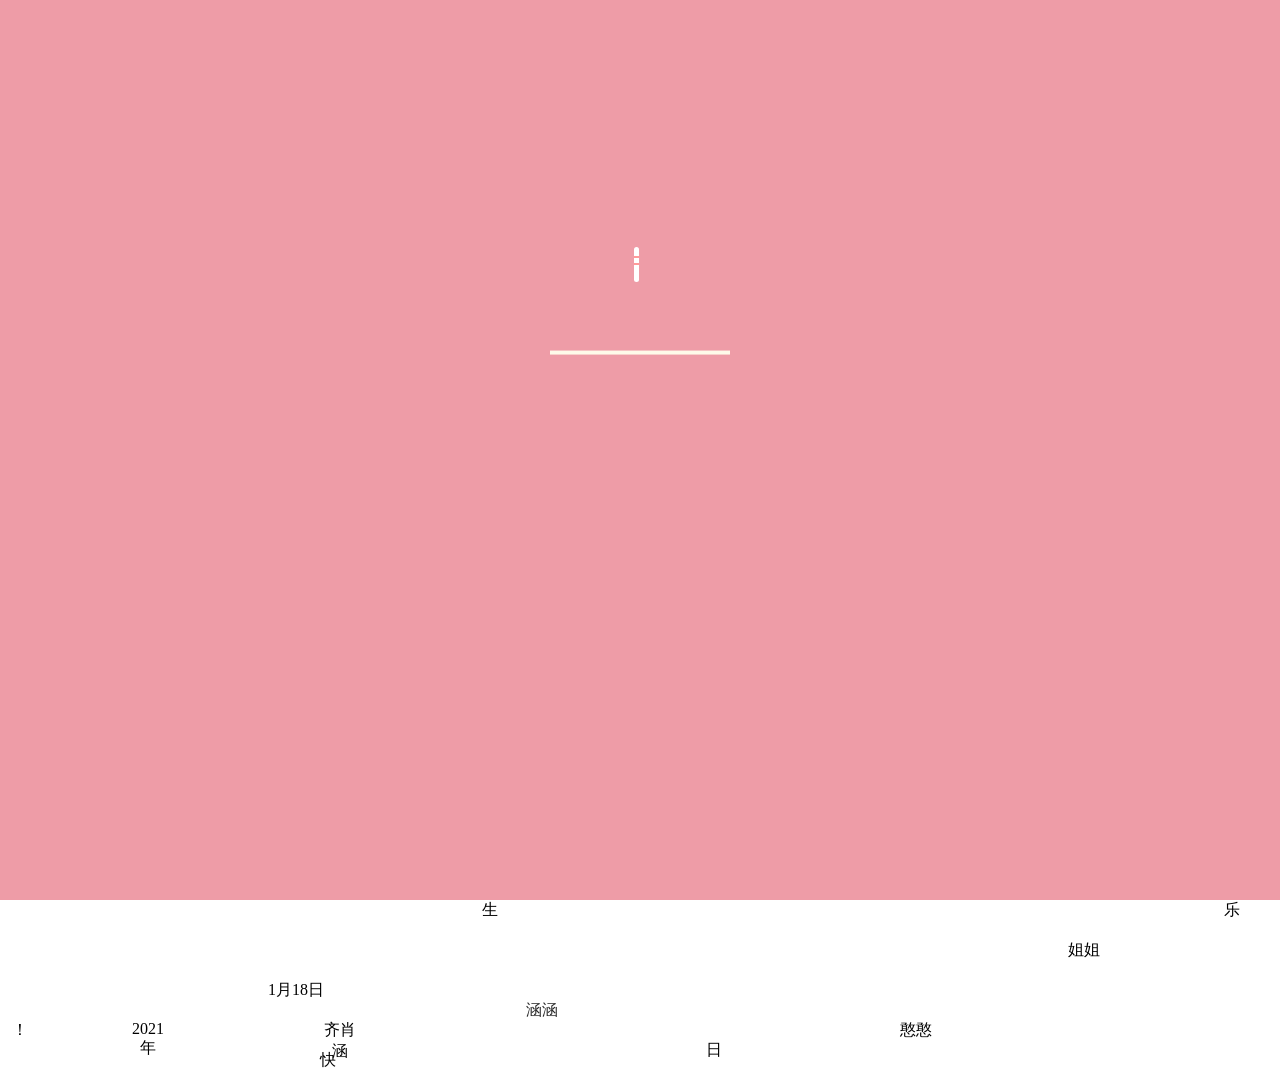
<file: birthday/BirthdayCake.html>
<!DOCTYPE html>
<html lang="zh">
<head>
    <meta charset="UTF-8">
    <meta name="viewport" content="width=device-width, initial-scale=1.0">
    <title>Happy Birthday</title>
    <link rel="stylesheet" href="css/birthdayCake.css" media="screen"/>
</head>

<body style="text-align:center">
<audio src="./music/birthday.mp3" autoplay="autoplay" loop="loop"></audio>
<div class="bg">
    <div class="velas">
        <div class="fuego"></div>
        <div class="fuego"></div>
        <div class="fuego"></div>
        <div class="fuego"></div>
        <div class="fuego"></div>
    </div>
    <svg id="cake" version="1.1" x="0px" y="0px" width="200px" height="500px" viewBox="0 0 200 500"
         enable-background="new 0 0 200 500" xml:space="preserve">
        <path fill="#a88679" d="M173.667-13.94c-49.298,0-102.782,0-147.334,0c-3.999,0-4-16.002,0-16.002
    		c44.697,0,96.586,0,147.334,0C177.667-29.942,177.668-13.94,173.667-13.94z">
            <animate id="bizcocho_3" attributeName="d" calcMode="spline" keySplines="0 0 1 1; 0 0 1 1"
                     begin="relleno_2.end" dur="0.3s" fill="freeze" values="
                              M173.667-13.94c-49.298,0-102.782,0-147.334,0c-3.999,0-4-16.002,0-16.002
    		c44.697,0,96.586,0,147.334,0C177.667-29.942,177.668-13.94,173.667-13.94z
                              ;
                              M173.667,411.567c-47.995,12.408-102.955,12.561-147.334,0
    		c-3.848-1.089-0.189-16.089,3.661-15.002c44.836,12.66,90.519,12.753,139.427,0.07
    		C173.293,395.631,177.541,410.566,173.667,411.567z
                              ;
                              M173.667,427.569c-49.795,0-101.101,0-147.334,0c-3.999,0-4-16.002,0-16.002
    		c46.385,0,97.539,0,147.334,0C177.668,411.567,177.667,427.569,173.667,427.569z
                              "/>
        </path>
        <path fill="#8b6a60" d="M100-178.521c1.858,0,3.364,1.506,3.364,3.363c0,0,0,33.17,0,44.227
    		c0,19.144,0,57.431,0,76.574c0,10.152,0,40.607,0,40.607c0,1.858-1.506,3.364-3.364,3.364l0,0c-1.858,0-3.364-1.506-3.364-3.364c0,0,0-30.455,0-40.607c0-19.144,0-57.432,0-76.575c0-11.057,0-44.226,0-44.226C96.636-177.015,98.142-178.521,100-178.521
    		L100-178.521z">
            <animate id="relleno_2" attributeName="d" calcMode="spline" keySplines="0 0 1 1; 0 0 1 1; 0 0 0.58 1"
                     begin="bizcocho_2.end" dur="0.5s" fill="freeze" values="
                              M100-178.521c1.858,0,3.364,1.506,3.364,3.363c0,0,0,33.17,0,44.227
    		c0,19.144,0,57.431,0,76.574c0,10.152,0,40.607,0,40.607c0,1.858-1.506,3.364-3.364,3.364l0,0c-1.858,0-3.364-1.506-3.364-3.364c0,0,0-30.455,0-40.607c0-19.144,0-57.432,0-76.575c0-11.057,0-44.226,0-44.226C96.636-177.015,98.142-178.521,100-178.521
    		L100-178.521z
                              ;
                              M100,267.257c1.858,0,3.364,1.506,3.364,3.363c0,0,0,33.17,0,44.227
    		c0,19.143,0,57.43,0,76.574c0,10.151,0,40.606,0,40.606c0,1.858-1.506,3.364-3.364,3.364l0,0c-1.858,0-3.364-1.506-3.364-3.364
    		c0,0,0-30.455,0-40.606c0-19.145,0-57.432,0-76.576c0-11.057,0-44.225,0-44.225C96.636,268.763,98.142,267.257,100,267.257
    		L100,267.257z
                              ;
                              M93.928,405.433c-0.655,6.444-0.102,9.067,2.957,11.798c0,0,8.083,5.571,16.828,3.503
    		c18.629-4.406,43.813,6.194,50.792,7.791c14.75,3.375,9.162,6.867,9.162,6.867c-2.412,2.258-58.328,0-73.667,0l0,0
    		c-1.858,0-69.995,2.133-73.667,0c0,0-3.337-2.439,6.172-5.992c11.375-4.25,52.875,8.822,47.139-9.442
    		c-6.333-20.167,5.226-21.514,5.226-21.514c3.435-0.915,12.78-6.663,10.923-0.546L93.928,405.433z
                              ;
                              M102.242,427.569c5.348,0,14.079,0,17.462,0c0,0,17.026,0,27.504,0
    		c19.143,0,20.39-3.797,26.459,0c3,1.877,0,7.823,0,7.823c-2.412,2.258-58.328,0-73.667,0l0,0c-1.858,0-67.187,0-73.667,0
    		c0,0-4.125-4.983,0-7.823c5.201-3.58,16.085,0,23.725,0c8.841,0,20.762,0,20.762,0c3.686,0,8.597,0,19.511,0H102.242z
                              "/>
        </path>
        <path fill="#a88679" d="M173.667-15.929c-46.512,0-105.486,0-147.334,0c-3.999,0-4-16.002,0-16.002
    		c43.566,0,97.96,0,147.334,0C177.667-31.931,177.666-15.929,173.667-15.929z">
            <animate id="bizcocho_2" attributeName="d" calcMode="spline" keySplines="0 0 1 1; 0 0 1 1; 0.25 0 0.58 1"
                     begin="relleno_1.end" dur="0.5s" fill="freeze" values="
                              M173.667-15.929c-46.512,0-105.486,0-147.334,0c-3.999,0-4-16.002,0-16.002
    		c43.566,0,97.96,0,147.334,0C177.667-31.931,177.666-15.929,173.667-15.929z
                              ;
                              M173.434,445.393c-47.269,8.001-105.245,8.001-147.334,0c-3.929-0.747-0.692-16.543,3.243-15.824
    		c43.828,8.001,92.165,8.001,140.739,0C174.029,428.918,177.377,444.726,173.434,445.393z
                              ;
                              M173.667,449.514c-47.576-5.454-102.799-5.744-147.333,0c-3.966,0.512-3.938-15.297,0-16.002
    		c43.683-7.823,97.646-8.026,147.333,0C177.616,434.15,177.642,449.969,173.667,449.514z
                              ;
                              M173.667,451.394c-49.298,0-102.782,0-147.334,0c-3.999,0-4-16.002,0-16.002
    		c44.697,0,96.586,0,147.334,0C177.667,435.392,177.668,451.394,173.667,451.394z
                              "/>
        </path>
        <path fill="#8b6a60" d="M101.368-73.685c0,12.164,0,15.18,0,28.519c0,22.702,0-13.661,0,8.304c0,14.48,0,18.233,0,30.512
    		c0,1.753-2.958,1.847-2.958,0c0-12.68,0-16.277,0-30.401c0-21.983,0,11.66,0-8.305c0-13.027,0-15.992,0-28.628
    		C98.411-75.883,101.368-75.592,101.368-73.685z">
            <animate id="relleno_1" attributeName="d" calcMode="spline" keySplines="0 0 1 1; 0 0 1 1; 0 0 0.6 1"
                     begin="bizcocho_1.end" dur="0.5s" fill="freeze" values="
                              M101.368-73.685c0,12.164,0,15.18,0,28.519c0,22.702,0-13.661,0,8.304c0,14.48,0,18.233,0,30.512
    		c0,1.753-2.958,1.847-2.958,0c0-12.68,0-16.277,0-30.401c0-21.983,0,11.66,0-8.305c0-13.027,0-15.992,0-28.628
    		C98.411-75.883,101.368-75.592,101.368-73.685z
                              ;
                              M101.368,350.885c0,12.164,0,65.18,0,78.518c0,22.703,0-33.66,0-11.695c0,14.48,0,28.232,0,40.512
    		c0,1.753-2.958,1.847-2.958,0c0-12.68,0-26.277,0-40.402c0-21.982,0,31.66,0,11.695c0-13.027,0-65.992,0-78.627
    		C98.411,348.686,101.368,348.977,101.368,350.885z
                              ;
                              M128.38,447.567c37.626,6.312,39.303,13.658,26.833,12.833c-22.653-1.499-13.636-0.831-23.302-0.831
    		c-14.48,0-17.884,0-30.163,0c-2.087,0-2.068,0-3.915,0c-13.333,0-8.963,0-23.088,0c-11.668,0-14.062,5.995-27.532,1.164
    		c-12.629-4.529,38.667-3.167,46.833-17.333C100.077,432.94,105.546,443.736,128.38,447.567z
                              ;
                              M173.667,451.394c2.875,0,2.997,9.257,0,9.131c-22.662-0.956-32.09-0.956-41.756-0.956
    		c-14.48,0-17.884,0-30.163,0c-2.087,0-2.068,0-3.915,0c-13.333,0-8.963,0-23.088,0c-11.668,0-34.99-0.294-48.412,1.831
    		c-4.109,0.65-3.01-10.006,0-10.006C37.129,451.394,149.379,451.394,173.667,451.394z
                              "/>
        </path>
        <path fill="#a88679" d="M173.667,21.571c-33.174,0-111.467,0-147.334,0c-4,0-4-16.002,0-16.002c39.836,0,105.982,0,147.334,0
    		C177.668,5.569,177.667,21.571,173.667,21.571z">
            <animate id="bizcocho_1" attributeName="d" calcMode="spline"
                     keySplines="0 0 1 1; 0 0 1 1; 0 0 1 1; 0.25 0 1 1; 0 0 1 1; 0.25 0 0.6 1" begin="2s" dur="0.8s"
                     fill="freeze" values="
                              M173.667,21.571c-33.174,0-111.467,0-147.334,0c-4,0-4-16.002,0-16.002c39.836,0,105.982,0,147.334,0
    		C177.668,5.569,177.667,21.571,173.667,21.571z
                              ;
                              M173.667,459.569c-33.197,16.002-110.782,16.002-147.334,0c-3.664-1.604,1.614-15.617,5.337-14.153
    		c40.702,16.002,94.289,16.104,136.505,0.103C171.917,444.1,177.271,457.832,173.667,459.569z
                              ;
                              M171.817,475.571c-39.361-3.001-105.438-2.571-143.556,0c-3.991,0.27-7.377-14.736-3.387-15.014
    		c41.553-2.888,104.421-3.121,150.51-0.233C179.378,460.574,175.806,475.875,171.817,475.571z
                              ;
                              M171.817,459.564c-38.8-12.188-104.504-13.762-143.556,0c-3.772,1.329-7.961-12.604-4.178-13.905
    		c40.864-14.064,105.114-15.52,151.918-0.973C179.822,445.874,175.634,460.762,171.817,459.564z
                              ;
                              M173.667,475.571c-46.376-5.005-105.924-4.003-147.334,0c-3.981,0.385-3.479-15.421,0.479-16.002
    		c43.087-6.327,97.705-7.083,146.855,0.438C177.621,460.613,177.644,476,173.667,475.571z
                              ;
                              M173.667,474.117c-46.376,1.866-105.638,2.01-147.334,0c-3.995-0.192-3.52-16.144,0.479-16.002
    		c43.794,1.55,96.341,1.541,145.723,0C176.532,457.99,177.663,473.956,173.667,474.117z
                              ;
                              M173.667,475.571c-46.512,0-105.486,0-147.334,0c-3.999,0-4-16.002,0-16.002c43.566,0,97.96,0,147.334,0
    		C177.667,459.569,177.666,475.571,173.667,475.571z
                              "/>
        </path>
        <path fill="#fefae9" d="M104.812,113.216c0,3.119-2.164,5.67-4.812,5.67c-2.646,0-4.812-2.551-4.812-5.67c0-5.594,0-16.782,0-22.375
    	c0-5.143,0-15.427,0-20.568c0-7.333,0-21.998,0-29.33c0-5.523,0-16.569,0-22.092c0-3.295,0-9.885,0-13.181
    	C95.188,2.551,97.353,0,100,0c2.648,0,4.812,2.551,4.812,5.669c0,3.248,0,9.743,0,12.991c0,5.428,0,16.284,0,21.711
    	c0,7.618,0,22.854,0,30.472c0,4.952,0,14.854,0,19.807C104.812,96.292,104.812,107.576,104.812,113.216z">
            <animate id="crema" attributeName="d" calcMode="spline"
                     keySplines="0 0 1 1; 0 0 1 1; 0 0 1 1; 0.25 0 1 1; 0 0 1 1; 0 0 0.58 1" begin="bizcocho_3.end"
                     dur="2s" fill="freeze" values="
                              M104.812,113.216c0,3.119-2.164,5.67-4.812,5.67c-2.646,0-4.812-2.551-4.812-5.67c0-5.594,0-16.782,0-22.375
    	c0-5.143,0-15.427,0-20.568c0-7.333,0-21.998,0-29.33c0-5.523,0-16.569,0-22.092c0-3.295,0-9.885,0-13.181
    	C95.188,2.551,97.353,0,100,0c2.648,0,4.812,2.551,4.812,5.669c0,3.248,0,9.743,0,12.991c0,5.428,0,16.284,0,21.711
    	c0,7.618,0,22.854,0,30.472c0,4.952,0,14.854,0,19.807C104.812,96.292,104.812,107.576,104.812,113.216z
                              ;
                              M104.812,405.897c0,3.119-2.164,5.67-4.812,5.67c-2.646,0-4.812-2.551-4.812-5.67c0-5.594,0-16.782,0-22.376
    	c0-5.143,0-15.426,0-20.568c0-7.332,0-21.997,0-29.33c0-5.522,0-16.568,0-22.092c0-3.295,0-9.885,0-13.181
    	c0-3.118,2.165-5.669,4.812-5.669c2.648,0,4.812,2.551,4.812,5.669c0,3.247,0,9.743,0,12.991c0,5.428,0,16.283,0,21.711
    	c0,7.618,0,22.854,0,30.473c0,4.951,0,14.854,0,19.807C104.812,388.972,104.812,400.256,104.812,405.897z
                              ;
                              M111.873,411.567c-3.119,0-9.226,0-11.874,0c-2.646,0-7.748,0-10.867,0c-7.086,0-12.698,0-18.292,0
    	c-6.592,0-12.871,7.371-19.166,3.008c-10.043-6.961-7.776-10.169,2.991-17.745c12.61-8.873,27.713,1.994,25.919-7.531
    	c-2.589-13.742,11.008-14.513,11.365-17.789c0.441-4.051,4.235-11.107,8.051-8.175c3.113,2.393,1.007,8.008,0,13.159
    	c-1.871,9.569,8.058,2.113,9.494,14.155c2.592,21.732,21.184-0.675,29.309,7.976c5.216,5.553,18.413,5.552,15.426,12.942
    	c-3.131,7.745-15.825-4.369-23.8,2.903C126.261,418.271,118.301,411.567,111.873,411.567z
                              ;
                              M111.873,411.567c-3.119,0-9.226,0-11.874,0c-2.646,0-9.734,4.069-12.853,4.069
    	c-7.086,0-10.712-4.069-16.306-4.069c-6.592,0-12.12,6.013-19.166,3.008c-7.053-3.008-7.458,2.026-18.659,1.165
    	c-6.832-0.525-7.522-3.034-7.533-6.265c-0.037-10.336,22.073-2.452,36.613-2.628c10.234-0.124,19.856-1.439,37.905-2.102
    	c16.642-0.61,32.699,1.552,46.009,1.927c12.438,0.351,29.663-8.99,31.532,3.315c0.773,5.093-5.605,3.342-11.211,9.579
    	c-5.093,5.667-7.59-4.605-12.965-3.832c-8.269,1.189-14.962-8.537-22.937-1.265C126.261,418.271,118.301,411.567,111.873,411.567z
                              ;
                              M110.946,413.652c-2.904-1.137-8.405-2.748-12.446-0.97c-6.099,2.685-7.273,10.358-13.253,8.242
    	c-7.843-2.775-8.953-5.008-14.546-5.01c-24.653-0.011-4.849,26.507-18.264,26.507c-12.377,0,5.791-33.537-19.422-26.682
    	c-7.703,2.095-9.806-0.942-9.817-4.173c-0.037-10.336,24.357-4.544,38.897-4.72c10.234-0.124,19.856-1.439,37.905-2.102
    	c16.642-0.61,32.699,1.552,46.009,1.927c12.438,0.351,28.973-8.865,31.532,3.315c1.449,6.896,0.318,15.624-3.874,15.624
    	c-7.619,0-1.788-15.192-19.243-7.111c-7.581,3.51-15.963-9.738-26.669,1.066C120.644,426.744,118.381,416.561,110.946,413.652z
                              ;
                              M111.547,413.9c-2.969-0.956-8.775-0.949-13.167-0.5c-14.667,1.5-8.325,16.508-14.667,16.666
    	c-6.667,0.166-0.167-13.5-13.013-14.151c-30.471-1.545-5.572,46.651-18.987,46.651c-12.377,0,10.333-50.166-18.667-44.5
    	c-7.835,1.531-9.537-1.417-9.548-4.647c-0.037-10.336,23.675-5.177,38.215-5.353c10.234-0.124,20.618-1.671,38.667-2.333
    	c16.642-0.61,32.023,1.458,45.333,1.833c12.438,0.351,33.819-8.431,33.199,4.001c-0.532,10.666,0.414,26.166-5.245,25.833
    	c-7.606-0.447-2.954-31.5-19.243-18.899c-7.985,6.177-17.658-5.969-27.377,5.732C118.88,434.066,121.38,417.067,111.547,413.9z
                              ;
                              M111.547,415.233c-6.667-0.834-9.667,4.667-13.833,3.333c-19.649-6.291-8.158,22.176-14.5,22.334
    	c-6.667,0.166,2.833-18-13.333-22.167c-29.544-7.615-9.667,43.833-20.167,43.833c-10.333,0,8.004-55.006-16.833-39
    	c-7.5,4.833-9.508-3.78-9.299-7.004c0.799-12.329,23.592-7.153,38.132-7.329c10.234-0.124,20.238-1.505,38.287-2.167
    	c16.642-0.61,32.903,1.125,46.213,1.5c12.438,0.351,35.058-5.579,31.863,6.451c-5.532,20.833,1.25,28.216-4.409,27.883
    	c-7.606-0.447-6.058-37.895-20.62-23.333c-10.167,10.166-15.972-0.747-25,12C119.547,443.568,121.798,416.515,111.547,415.233z
                              "/>
        </path>
        <rect class="come" x="10" y="475.571" fill="#fefae9" width="180" height="4"/>
    </svg>
</div>
<div class="name">
    涵涵
</div>
<div class="happy">
    <img src="img/HappyBirthday.png">
</div>
<div class="button-style1" id="isLike" style="top:60%;width: 100%" align="center">
    <div class="lk1" STYLE="font-size: 20px; margin-left: 20px;margin-right: 20px">
        这一刻，有我最深的思念。让云捎去满心的祝福，点缀你甜蜜的梦，愿你度过一个温馨浪漫的生日！
    </div>
    <!---->
</div>
<div class="button-style1" style="top:60%;width: 100%">
    <div class="lk1" STYLE="font-size: 20px;margin-bottom: 20px;">
        礼物喜欢吗?
    </div>
    <table style="width: 100%;">
        <tr>
            <td>
                <a href="javascript:love()" class="lk1" style="float: right">
                    <div class="link1">
                        <div class="bt1" STYLE="font-size: 20px">
                            超级喜欢
                        </div>
                    </div>
                </a>
            </td>
            <td>
                <a href="#" class="lk1 no-like">
                    <div class="link1">
                        <div class="bt1" STYLE="font-size: 20px">
                            喜欢
                        </div>
                    </div>
                </a>
            </td>
        </tr>
    </table>
</div>
<div class="button-style2">
    <a href="img.html" class="lk2">
        <div class="link2">
            <div class="bt1">
                哇!这是?
            </div>
        </div>
    </a>
</div>
<ul class="bg-bubbles">
	<li>2021年</li>
	<li>1月18日</li>
	<li>齐肖涵</li>
	<li>涵涵</li>
	<li>憨憨</li>
	<li>姐姐</li>
	<li>生</li>
	<li>日</li>
	<li>快</li>
	<li>乐</li>
	<li>！</li>
</ul>
<script src='js/jquery-3.6.0.min.js'></script>
<script src='js/happy.js'></script>

<script>
    function tiaoZheng() {
        let isLike = document.getElementById("isLike");
        isLike.style.top = "60%";
        clearInterval(jishiqi);
    };
    let jishiqi = setInterval(tiaoZheng, 11000);

    function love() {
        $('#ILove').remove();
        $("#isLike").append(`<div class="lk1" id="ILove" style=" opacity:0;font-size:10px;margin-top: 20px" >真棒</div>`);
        $('#ILove').animate({
            opacity: "1",
            fontSize: '30px',
            marginTop: '20px'
        }, 30);
    }
</script>
</body>

</html>
</file>
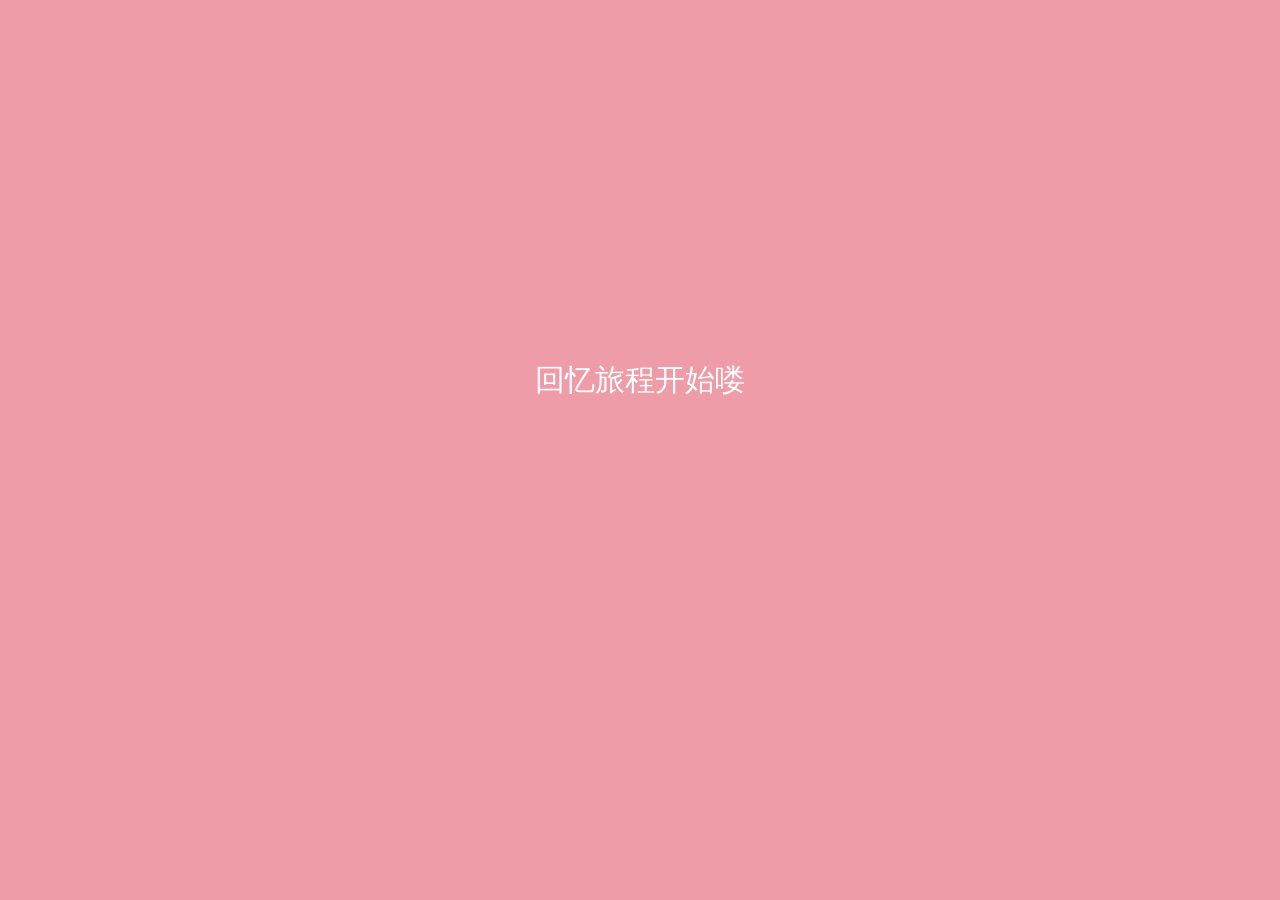
<file: birthday/img.html>
<!doctype html>
<html lang="zh-CN">
<head>
    <meta charset="UTF-8">
    <meta name="viewport" content="width=device-width, initial-scale=1.0">
    <title>Happy Birthday</title>
    <link rel="stylesheet" href="css/img.css">
</head>

<body>
<audio src="music/1.mp3" autoplay="autoplay" loop="loop"></audio>
<div class='begin'>回忆旅程开始喽</div>
<div class="container">
    <ul class="img-ul">
        <li class="img-li"><img src="img/11.jpg" alt=""></li>
        <li class="img-li"><img src="img/12.jpg" alt=""></li>
        <li class="img-li"><img src="img/14.jpg" alt=""></li>
        <li class="img-li"><img src="img/13.jpg" alt=""></li>
        <li class="img-li"><img src="img/15.jpg" alt=""></li>
        <li class="img-li"><img src="img/16.jpg" alt=""></li>
        <li class="img-li"><img src="img/17.jpg" alt=""></li>
        <!--<li class="img-li"><img src="img/8.jpg" alt=""></li>
        <li class="img-li"><img src="img/9.jpg" alt=""></li>
        <li class="img-li"><img src="img/10.jpg" alt=""></li>
        <li class="img-li"><img src="img/11.jpg" alt=""></li>
        <li class="img-li"><img src="img/12.jpg" alt=""></li> -->
    </ul>
</div>
<div class="htmleaf-container">
    <div class="wrapper">
        <ul class="bg-bubbles">
           <li>2021年</li>
           <li>1月18日</li>
           <li>齐肖涵</li>
           <li>涵涵</li>
           <li>憨憨</li>
           <li>姐姐</li>
           <li>生</li>
           <li>日</li>
           <li>快</li>
           <li>乐</li>
           <li>！</li>
        </ul>
    </div>
</div>

<script src="js/jquery-3.6.0.min.js"></script>
<script src="js/img.js"></script>
</body>
</html>
</file>
<file: birthday/css/birthdayCake.css>
body {
    margin: 0;
    padding: 0;
    overflow: hidden;
    font-family: '楷体';
}

html, body {
    height: 100%;
}

#cake {
    display: block;
    position: relative;
    left: 50%;
    margin-top: -10em;
    margin-bottom: 0;
    margin-left: -100px;

}

#isLike {
    transition: all 1s;
}

/* ============================================== Candle
*/
.bg {
    width: 100%;
    height: 100%;
    background: #ee9ca7;
    background: -webkit-linear-gradient(top left, #ee9ca7 0%, #ee9ca7 100%);
    background: linear-gradient(to bottom right, #ee9ca7 0%, #ee9ca7 100%);
}

.velas {
    background: #ffffff;
    border-radius: 10px;
    position: relative;
    top: 247px;
    margin-left: 49.5%;
    width: 5px;
    height: 35px;
    -webkit-transform: translateY(-300px);
    -ms-transform: translateY(-300px);
    transform: translateY(-300px);
    -webkit-backface-visibility: hidden;
    -ms-backface-visibility: hidden;
    backface-visibility: hidden;
    -webkit-animation: in 500ms 6s ease-out forwards;
    animation: in 500ms 6s ease-out forwards;
}

.velas:after,
.velas:before {
    background: rgba(255, 0, 0, 0.4);
    content: "";
    position: absolute;
    width: 100%;
    height: 2.22222222px;
}

.velas:after {
    top: 25%;
    left: 0;
}

.velas:before {
    top: 45%;
    left: 0;
}

/* ============================================== Fire
*/
.fuego {
    border-radius: 100%;
    position: absolute;
    top: -20px;
    left: 70%;
    margin-left: -2.2px;
    width: 6.66666667px;
    height: 18px;
}

.fuego:nth-child(1) {
    -webkit-animation: fuego 2s 6.5s infinite;
    animation: fuego 2s 6.5s infinite;
}

.fuego:nth-child(2) {
    -webkit-animation: fuego 1.5s 6.5s infinite;
    animation: fuego 1.5s 6.5s infinite;
}

.fuego:nth-child(3) {
    -webkit-animation: fuego 1s 6.5s infinite;
    animation: fuego 1s 6.5s infinite;
}

.fuego:nth-child(4) {
    -webkit-animation: fuego 0.5s 6.5s infinite;
    animation: fuego 0.5s 6.5s infinite;
}

.fuego:nth-child(5) {
    -webkit-animation: fuego 0.2s 6.5s infinite;
    animation: fuego 0.2s 6.5s infinite;
}

/* ============================================== Animation Fire
*/
@-webkit-keyframes fuego {
    0%, 100% {
        background: rgba(254, 248, 97, 0.5);
        -webkit-box-shadow: 0 0 40px 10px rgba(248, 233, 209, 0.2);
        box-shadow: 0 0 40px 10px rgba(248, 233, 209, 0.2);
        -webkit-transform: translateY(0) scale(1);
        transform: translateY(0) scale(1);
    }

    50% {
        background: rgba(255, 50, 0, 0.1);
        -webkit-box-shadow: 0 0 40px 20px rgba(248, 233, 209, 0.2);
        box-shadow: 0 0 40px 20px rgba(248, 233, 209, 0.2);
        -webkit-transform: translateY(-20px) scale(0);
        transform: translateY(-20px) scale(0);
    }
}

@keyframes fuego {
    0%, 100% {
        background: rgba(254, 248, 97, 0.5);
        -webkit-box-shadow: 0 0 40px 10px rgba(248, 233, 209, 0.2);
        box-shadow: 0 0 40px 10px rgba(248, 233, 209, 0.2);
        -webkit-transform: translateY(0) scale(1);
        transform: translateY(0) scale(1);
    }

    50% {
        background: rgba(255, 50, 0, 0.1);
        -webkit-box-shadow: 0 0 40px 20px rgba(248, 233, 209, 0.2);
        box-shadow: 0 0 40px 20px rgba(248, 233, 209, 0.2);
        -webkit-transform: translateY(-20px) scale(0);
        transform: translateY(-20px) scale(0);
    }
}

@-webkit-keyframes in {
    to {
        -webkit-transform: translateY(0);
        transform: translateY(0);
    }
}

@keyframes in {
    to {
        -webkit-transform: translateY(0);
        transform: translateY(0);
    }
}

.come {
    animation-delay: 0.4s;
    animation: coming 2s;
    opacity: 1;
}

@keyframes coming {
    from {
        opacity: 0;
    }
    to {
        opacity: 1;
    }
}

@-webkit-keyframes coming {
    from {
        opacity: 0;
    }
    to {
        opacity: 1;
    }
}

.bg-bubbles {
    position: absolute;
    margin: 0;
    padding: 0;
    top: 0;
    left: 0;
    width: 100%;
    height: 100%;
    z-index: 1;
}

.bg-bubbles li {
    position: absolute;
    list-style: none;
    display: block;
    width: 40px;
    height: 40px;
    background-color: rgba(255, 255, 255, 0.15);
    bottom: -160px;
    -webkit-animation: square 30s infinite;
    animation: square 30s infinite;
    -webkit-transition-timing-function: linear;
    transition-timing-function: linear;
}

.bg-bubbles li:nth-child(1) {
    left: 10%;
}

.bg-bubbles li:nth-child(2) {
    left: 20%;
    width: 80px;
    height: 80px;
    -webkit-animation-delay: 2s;
    animation-delay: 2s;
    -webkit-animation-duration: 17s;
    animation-duration: 17s;
}

.bg-bubbles li:nth-child(3) {
    left: 25%;
    -webkit-animation-delay: 4s;
    animation-delay: 4s;
}

.bg-bubbles li:nth-child(4) {
    left: 40%;
    width: 60px;
    height: 60px;
    -webkit-animation-duration: 22s;
    animation-duration: 22s;
    background-color: rgba(255, 255, 255, 0.25);
}

.bg-bubbles li:nth-child(5) {
    left: 70%;
}

.bg-bubbles li:nth-child(6) {
    left: 80%;
    width: 120px;
    height: 120px;
    -webkit-animation-delay: 3s;
    animation-delay: 3s;
    background-color: rgba(255, 255, 255, 0.2);
}

.bg-bubbles li:nth-child(7) {
    left: 32%;
    width: 160px;
    height: 160px;
    -webkit-animation-delay: 7s;
    animation-delay: 7s;
}

.bg-bubbles li:nth-child(8) {
    left: 55%;
    width: 20px;
    height: 20px;
    -webkit-animation-delay: 15s;
    animation-delay: 15s;
    -webkit-animation-duration: 40s;
    animation-duration: 40s;
}

.bg-bubbles li:nth-child(9) {
    left: 25%;
    width: 10px;
    height: 10px;
    -webkit-animation-delay: 2s;
    animation-delay: 2s;
    -webkit-animation-duration: 40s;
    animation-duration: 40s;
    background-color: rgba(255, 255, 255, 0.3);
}

.bg-bubbles li:nth-child(10) {
    left: 90%;
    width: 160px;
    height: 160px;
    -webkit-animation-delay: 11s;
    animation-delay: 11s;
}

@-webkit-keyframes square {
    0% {
        -webkit-transform: translateY(0);
        transform: translateY(0);
    }
    100% {
        -webkit-transform: translateY(-900px) rotate(600deg);
        transform: translateY(-900px) rotate(600deg);
    }
}

@keyframes square {
    0% {
        -webkit-transform: translateY(0);
        transform: translateY(0);
    }
    100% {
        -webkit-transform: translateY(-900px) rotate(600deg);
        transform: translateY(-900px) rotate(600deg);
    }
}

.happy {
    position: absolute;
    opacity: 0;
    width: 230px;
    height: 137px;
    overflow: hidden;
    left: 50%;
    margin-left: -115px;
    top: 30%;


    animation-delay: 0s;
}

@keyframes happybirthdays {
    0% {
        position: absolute;
        top: 45%;
        opacity: 0;
    }
    70% {
        position: absolute;
        top: 45%;
        opacity: 0;
    }
    100% {
        position: absolute;
        top: 49%;
        opacity: 1;
    }
}

@-webkit-keyframes happybirthdays {
    0% {
        position: absolute;
        top: 45%;
        opacity: 0;
    }
    70% {
        position: absolute;
        top: 45%;
        opacity: 0;
    }
    100% {
        position: absolute;
        top: 49%;
        opacity: 1;
    }
}

.button-style1, .button-style2 {
    position: absolute;
    top: 40%;
    opacity: 1;
    z-index: 100;
}

.button-style1 {
    position: absolute;
    top: 60%;
    opacity: 0;
}

.button-style2 {
    position: absolute;
    top: 60%;
    margin-left: -87px;
    left: 50%;
    opacity: 0;

}

.name {
    font-weight: bold;
    position: absolute;
    text-align: center;
    overflow: hidden;
    width: 100%;
    top: -100px;
    opacity: 0;
    font-size: 32px;
    color: #fff;
}

@keyframes btn1 {
    0% {
        opacity: 0;
        top: 60%;
    }
    70% {
        opacity: 0;
        top: 60%;
    }
    100% {
        opacity: 1;
        top: 70%;
    }
}

@-webkit-keyframes btn1 {
    0% {
        opacity: 0;
        top: 60%;
    }
    70% {
        opacity: 0;
        top: 60%;
    }
    100% {
        opacity: 1;
        top: 70%;
    }
}

@keyframes btn2 {
    0% {
        opacity: 0;
        top: 60%;
    }
    70% {
        opacity: 0;
        top: 70%;
    }
    100% {
        opacity: 1;
        top: 85%;
    }
}

@-webkit-keyframes btn2 {
    0% {
        opacity: 0;
        top: 60%;
    }
    70% {
        opacity: 0;
        top: 70%;
    }
    100% {
        opacity: 1;
        top: 85%;
    }
}

.lk1, .lk2 {
    text-decoration: none;
    font-family: Microsoft YaHei;
    color: #fff;
    transition: all 0.5s;
}

.no-like {
    cursor: no-drop;
}

.link1, .link2 {
    width: 170px;
    height: 60px;
    border: 2px solid #fff;
    -webkit-border: 1px solid #fff;
    border-radius: 30px;
    font-size: 23px;
    text-align: center;
    background: #ee9ca7;
    transition: all 0.8s;
}

.link2 {
    cursor: help;
}

.bt1, .bt2 {
    position: relative;
    top: 22%;
    vertical-align: middle;
}

a.lk1:hover {
    color: #ee9ca7;
    transition: all 0.5s;
}

.link1:hover {
    background-color: #fff;
    background-color: rgba(255, 255, 255, 0, 2);
    border: 2px solid #BBB;
    transition: all 0.8s;
}

a.lk2:hover {
    color: #ee9ca7;
    transition: all 0.5s;
}

.link2:hover {
    background-color: #fff;
    background-color: rgba(255, 255, 255, 0, 2);
    border: 2px solid #BBB;
    transition: all 0.8s;
}
</file>
<file: birthday/css/img.css>
* {
    box-sizing: border-box;
    margin: 0;
    padding: 0;
    font-weight: 300;
}

body {
    font-family: "Microsoft YaHei";
    color: white;
    font-weight: 300;
}

body ::-webkit-input-placeholder {
    /* WebKit browsers */
    font-family: "Microsoft YaHei";
    color: white;
    font-weight: 300;
}

body :-moz-placeholder {
    /* Mozilla Firefox 4 to 18 */
    font-family: "Microsoft YaHei";
    color: white;
    opacity: 1;
    font-weight: 300;
}

body ::-moz-placeholder {
    /* Mozilla Firefox 19+ */
    font-family: "Microsoft YaHei";
    color: white;
    opacity: 1;
    font-weight: 300;
}

body :-ms-input-placeholder {
    /* Internet Explorer 10+ */
    font-family: "Microsoft YaHei";
    color: white;
    font-weight: 300;
}

.wrapper {
    background: #ee9ca7;
    background: -webkit-linear-gradient(top left, #ee9ca7 0%, #ee9ca7 100%);
    background: linear-gradient(to bottom right, #ee9ca7 0%, #ee9ca7 100%);
    background-color: rgba(255, 255, 255, 0.9);
    position: absolute;
    top: 0;
    left: 0;
    width: 100%;
    height: 100%;
    overflow: hidden;

}

.wrapper.form-success .container h1 {
    -webkit-transform: translateY(85px);
    -ms-transform: translateY(85px);
    transform: translateY(85px);
}

.container {
    max-width: 600px;
    margin: 0 auto;
    margin-top: 7%;
    padding: 80px 0;
    height: 400px;
    text-align: center;
}

.container h1 {
    font-size: 40px;
    -webkit-transition-duration: 1s;
    transition-duration: 1s;
    -webkit-transition-timing-function: ease-in-put;
    transition-timing-function: ease-in-put;
    font-weight: 200;
}

form {
    padding: 20px 0;
    position: relative;
    z-index: 2;
}

form input {
    -webkit-appearance: none;
    -moz-appearance: none;
    appearance: none;
    outline: 0;
    border: 1px solid rgba(255, 255, 255, 0.4);
    background-color: rgba(255, 255, 255, 0.2);
    width: 250px;
    border-radius: 3px;
    padding: 10px 15px;
    margin: 0 auto 10px auto;
    display: block;
    text-align: center;
    font-family: "Microsoft YaHei";
    font-size: 18px;
    color: white;
    -webkit-transition-duration: 0.25s;
    transition-duration: 0.25s;
    font-weight: 300;
}

form input:hover {
    background-color: rgba(255, 255, 255, 0.4);
}

form input:focus {
    background-color: white;
    width: 300px;
    color: #ee9ca7;
}

form button {
    -webkit-appearance: none;
    -moz-appearance: none;
    appearance: none;
    outline: 0;
    background-color: white;
    font-family: "Microsoft YaHei";
    border: 0;
    padding: 10px 15px;
    color: #ee9ca7;
    border-radius: 3px;
    width: 250px;
    cursor: pointer;
    font-size: 18px;
    -webkit-transition-duration: 0.25s;
    transition-duration: 0.25s;
}

form button:hover {
    background-color: #f5f7f9;
}

.bg-bubbles {
    position: absolute;
    top: 0;
    left: 0;
    width: 100%;
    height: 100%;
    z-index: 1;
}

.bg-bubbles li {
    position: absolute;
    list-style: none;
    display: block;
    width: 40px;
    height: 40px;
    background-color: rgba(255, 255, 255, 0.15);
    bottom: -160px;
    -webkit-animation: square 30s infinite;
    animation: square 30s infinite;
    -webkit-transition-timing-function: linear;
    transition-timing-function: linear;
}

.bg-bubbles li:nth-child(1) {
    left: 10%;
}

.bg-bubbles li:nth-child(2) {
    left: 20%;
    width: 80px;
    height: 80px;
    -webkit-animation-delay: 2s;
    animation-delay: 2s;
    -webkit-animation-duration: 17s;
    animation-duration: 17s;
}

.bg-bubbles li:nth-child(3) {
    left: 25%;
    -webkit-animation-delay: 4s;
    animation-delay: 4s;
}

.bg-bubbles li:nth-child(4) {
    left: 40%;
    width: 60px;
    height: 60px;
    -webkit-animation-duration: 22s;
    animation-duration: 22s;
    background-color: rgba(255, 255, 255, 0.25);
}

.bg-bubbles li:nth-child(5) {
    left: 70%;
}

.bg-bubbles li:nth-child(6) {
    left: 80%;
    width: 120px;
    height: 120px;
    -webkit-animation-delay: 3s;
    animation-delay: 3s;
    background-color: rgba(255, 255, 255, 0.2);
}

.bg-bubbles li:nth-child(7) {
    left: 32%;
    width: 160px;
    height: 160px;
    -webkit-animation-delay: 7s;
    animation-delay: 7s;
}

.bg-bubbles li:nth-child(8) {
    left: 55%;
    width: 20px;
    height: 20px;
    -webkit-animation-delay: 15s;
    animation-delay: 15s;
    -webkit-animation-duration: 40s;
    animation-duration: 40s;
}

.bg-bubbles li:nth-child(9) {
    left: 25%;
    width: 10px;
    height: 10px;
    -webkit-animation-delay: 2s;
    animation-delay: 2s;
    -webkit-animation-duration: 40s;
    animation-duration: 40s;
    background-color: rgba(255, 255, 255, 0.3);
}

.bg-bubbles li:nth-child(10) {
    left: 90%;
    width: 160px;
    height: 160px;
    -webkit-animation-delay: 11s;
    animation-delay: 11s;
}

@-webkit-keyframes square {
    0% {
        -webkit-transform: translateY(0);
        transform: translateY(0);
    }
    100% {
        -webkit-transform: translateY(-900px) rotate(600deg);
        transform: translateY(-900px) rotate(600deg);
    }
}

@keyframes square {
    0% {
        -webkit-transform: translateY(0);
        transform: translateY(0);
    }
    100% {
        -webkit-transform: translateY(-900px) rotate(600deg);
        transform: translateY(-900px) rotate(600deg);
    }
}

.container {
    position: fixed;
    width: 100%;
    height: 100%;
    top: 0;
    left: 0;
    padding: 0;
    margin: 0;
    z-index: 2;
}

.img-ul {
    margin: 50px 200px 500px 200px;
    padding: 0;
    position: absolute;
    width: 100%;
    height: 100%;
    overflow: hidden;
}

.container .img-li {
    position: absolute;
    display: none;
    list-style-type: none;
    margin: 0;
    padding: 0;
    border: 10px solid #fff;
    border-radius: 4px;
}

.container img {
    display: block;
    width: 300px;
    height: 400px;
    margin: 0;
    padding: 0;
    background: #f9f9f9;
}

.begin {
    position: fixed;
    top: 40%;
    width: 100%;
    text-align: center;
    z-index: 666;
    height: 100%;
    font-size: 30px;
    color: #fff;
}
</file>
